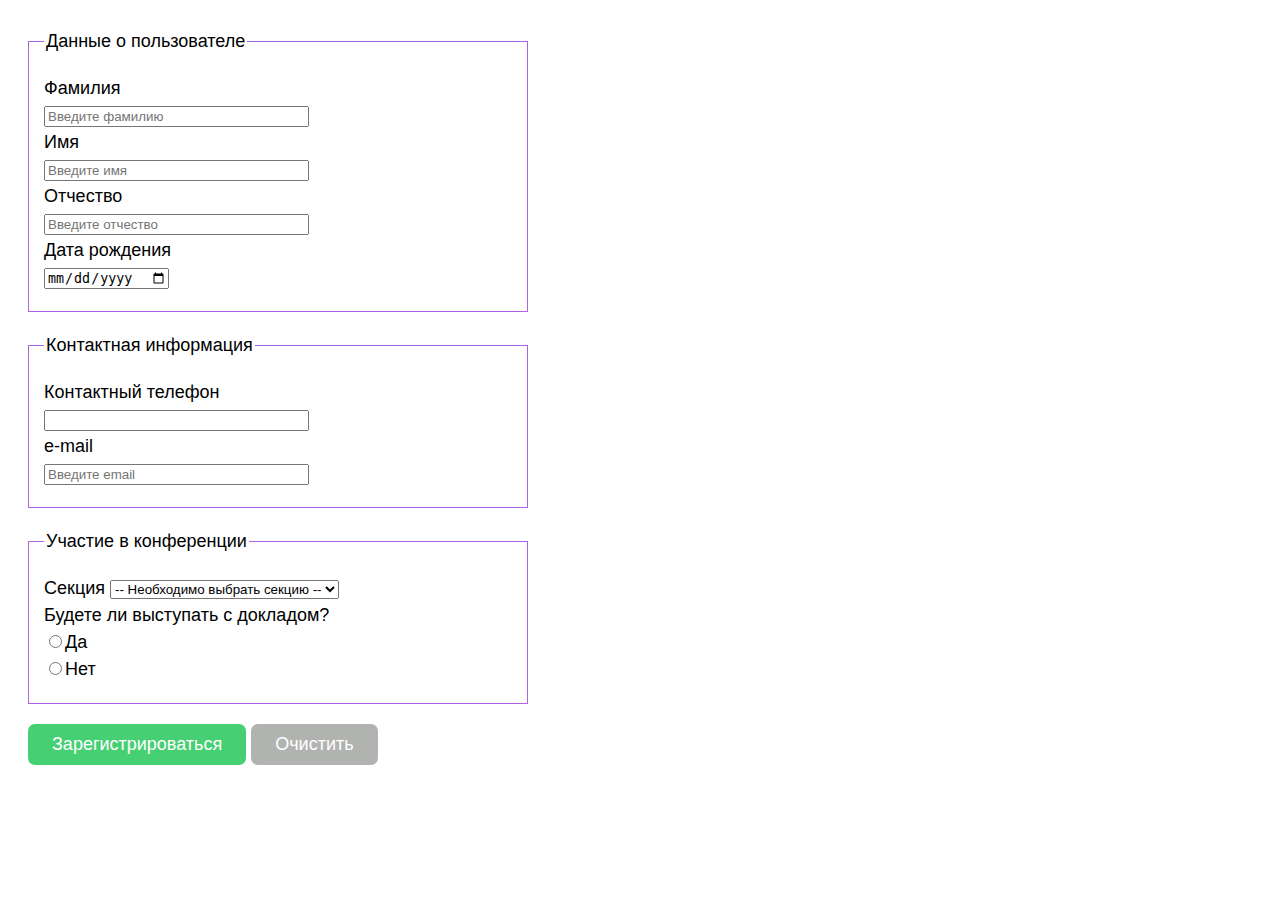
<file: form.html>
<!DOCTYPE html>
<html lang="ru">
<head>
    <meta charset="UTF-8">
    <link rel="stylesheet" href="style.css">
    <meta name="viewport" content="width=device-width, initial-scale=1.0">
    <title>Форма регистрации</title>
</head>
<body>
    <script src="index.js"></script>

    <form id="myForm" action="/submit-form" method="post" name="registration">
        <!-- вопросы -->
        <fieldset>
            <legend>Данные о пользователе</legend>
         <!-- Фамилия -->
         <div> <label for="Фамилия">Фамилия</label><br>
            <input type="text"name="Фамилия"placeholder="Введите фамилию"id="Фамилия" size="30" pattern="^[А-ЯЁ][а-яё]*" required>
            </div>

        
        <!-- Имя -->
        <div> <label for="Имя">Имя</label><br>
        <input type="text"name="Имя"placeholder="Введите имя"id="Имя"size="30"pattern="^[А-ЯЁ][а-яё]*" required>
        </div>

        <!-- Отчество -->
        <div> <label for="Отчество">Отчество</label><br>
            <input type="text"name="Отчество"placeholder="Введите отчество"id="Отчество"size="30"pattern="^[А-ЯЁ][а-яё]*" required>
        </div>

        <!-- Дата рождения -->
        <div> <label for="Дата рождения">Дата рождения</label><br>
            <input type="date"name="Дата рождения"id="Дата рождения"size="30" required>
        </div>

    </fieldset>
        
    <fieldset>
        <legend>Контактная информация</legend>
        <!-- Контактный телефон -->
        <div> <label for="Контактный телефон">Контактный телефон</label><br>
            <input type="text"name="Контактный телефон"id="Контактный телефон"size="30"pattern="[+7][0-9]{10}"title="Введите корректный номер телефона в формате +7XXXXXXXXXX" required>
        </div>

        <!-- e-mail -->
        <div> <label for="e-mail">e-mail</label><br>
            <input type="email"name="e-mail"placeholder="Введите email"id="e-mail"size="30" required>
        </div>

    </fieldset>

    <fieldset name="conference">
        <legend>Участие в конференции</legend>
         <!-- Секция -->
         <div>
            <label for="section">Секция</label>
            <select id="section" required>
                <option style="display:none" disabled selected value> -- Необходимо выбрать секцию -- </option>
                <option value="Математика">Математика</option>
                <option value="Физика">Физика</option>
                <option value="Информатика">Информатика</option>
           </select>
        </div>

        <!-- Доклад -->
        <div> 
            <div id="has-presentation">Будете ли выступать с докладом?</div>
                <input name="has-presentationS" onclick="handleClick(this);" type="radio" id="presentation-yes" required>Да
                
                <br>
                
                <input name="has-presentationS" onclick="handleClick(this);"  type="radio" id="presentation-no" required>Нет
                
                <br>
         </div>

         <div id="presentation">
            <div id="show-presentation-title" style="display:none">
                <label for="presentation-title">Название доклада</label><br>
                <input type="text"name="presentation-title"placeholder="Введите название"id="presentation-title"size="30" required>
            </div>
        </div>
        </fieldset>

        <button type="submit" value="Submit">Зарегистрироваться</button>
        <button class="button_clear" type="button" id="clearButton" onclick="clearForm()">Очистить</button>
       </form>
       
</body>
</html>
</file>
<file: style.css>
body {
    padding: 20px;
  
    color:#1e1f26 #1e1f26;
    font: 18px/1.5 sans-serif;
  }
  
  form {
    width: 500px;
  }
  
  fieldset {
    margin: 0 0 20px;
    padding: 20px 15px;
  
    border: 1px solid #ae63e4;
  }
  
  button {
    padding: 10px 24px;
    border: none;
    border-radius: 7px;
  
    color: #fff;
    font-weight: bold;
    font: 18px sans-serif;
  
    background: #47cf73;
  
    cursor: pointer;
  }

  .button_clear
  {
    padding: 10px 24px;
    border: none;
    border-radius: 7px;
  
    color: #fff;
    font-weight: bold;
    font: 18px sans-serif;
  
    background: #b1b3b1;
  
    cursor: pointer;
  }
</file>
